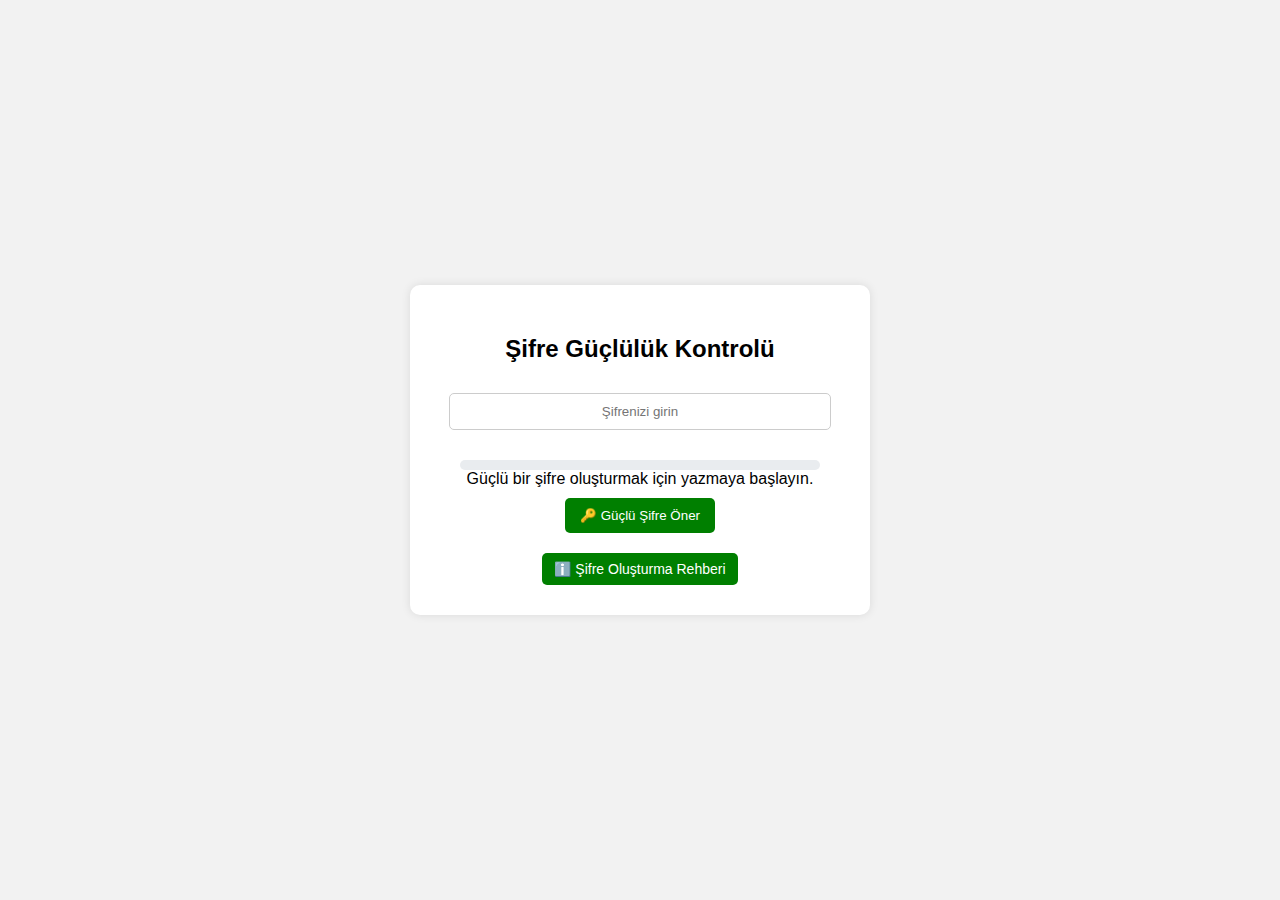
<file: Şifre_Kontrol/index.html>
<!DOCTYPE html>
<html lang="tr">
<head>
  <meta charset="UTF-8" />
  <meta name="viewport" content="width=device-width, initial-scale=1.0"/>
  <title>Şifre Güçlülük Kontrolü</title>
  <link rel="stylesheet" href="sifre.css">
</head>
<body>
  <div class="container">
    <h2>Şifre Güçlülük Kontrolü</h2>
    <input type="password" id="password" placeholder="Şifrenizi girin">
    <div id="strength-text"></div>
    <div id="strength-meter"><div></div></div>
    <div id="strength-percentage"></div>
    <div id="criteria-feedback"></div>

    <button id="generate-button">🔑 Güçlü Şifre Öner</button>

    <div class="info-section">
      <button class="info-toggle">ℹ️ Şifre Oluşturma Rehberi</button>
      <div class="note hidden" id="noteBox">
        <strong>💡 Güçlü Şifre Oluşturma İpuçları:</strong>
        <ul>
          <li>En az <b>8 karakter</b> uzunluğunda olmalı</li>
          <li>Hem <b>büyük</b> hem <b>küçük harf</b> içermeli</li>
          <li>En az bir <b>rakam</b> (0–9) bulunmalı</li>
          <li><b>! ? . * @ #</b> gibi özel karakterler içermeli</li>
          <li>Kolay tahmin edilebilecek bilgilerden kaçının</li>
        </ul>
      </div>
    </div>
  </div>
  
  <script src="sifre.js"></script>
</body>
</html>
</file>
<file: Şifre_Kontrol/sifre.css>
body {
    font-family: Arial, sans-serif;
    background-color: #f2f2f2;
    margin: 0;
    height: 100vh;
    display: flex;
    justify-content: center;  
    align-items: center;      
  }
  
  .container {
    background-color: white;
    padding: 30px;
    border-radius: 10px;
    box-shadow: 0 0 10px rgba(0,0,0,0.1);
    width: 400px;
    display: flex;              
    flex-direction: column;     
    justify-content: center;    
    align-items: center;        
    text-align: center;         
  }
  
  input[type="password"] {
    width: 90%;
    padding: 10px;
    margin-top: 10px;
    margin-bottom: 10px;
    border: 1px solid #ccc;
    border-radius: 5px;
    text-align: center;
  }
  
  #strength-text {
    font-weight: bold;
    margin-bottom: 10px;
  }
  
  #strength-meter {
    width: 90%;
    height: 10px;
    background: #ddd;
    border-radius: 5px;
    overflow: hidden;
    margin-top: 10px;
  }
  
  #strength-meter div {
    height: 100%;
    width: 0%;
    transition: width 0.3s;
  }
  
  .info-section {
    width: 90%;
    margin-top: 20px;
  }
  
  .info-toggle {
    background-color: #007f00;
    color: white;
    border: none;
    padding: 8px 12px;
    border-radius: 5px;
    cursor: pointer;
    font-size: 14px;
    transition: background-color 0.3s ease;
  }
  
  .info-toggle:hover {
    background-color: #005f00;
  }
  
  .note {
    background-color: #f0f8ff;
    color: #333;
    padding: 15px;
    margin-top: 10px;
    border-left: 5px solid #007f00;
    border-radius: 8px;
    font-size: 14px;
    text-align: left;
    animation: fadeIn 0.4s ease-in-out;
  }
  
  .note.hidden {
    display: none;
  }
  
  @keyframes fadeIn {
    from { opacity: 0; transform: translateY(-5px); }
    to { opacity: 1; transform: translateY(0); }
  }


/* Önceki stiller burada kalır... */

#generate-button {
    margin-top: 10px;
    padding: 10px 15px;
    background-color: #007f00;
    color: white;
    border: none;
    border-radius: 5px;
    cursor: pointer;
    transition: background-color 0.3s ease;
  }
  
  #generate-button:hover {
    background-color: #005f00;
  }
</file>
